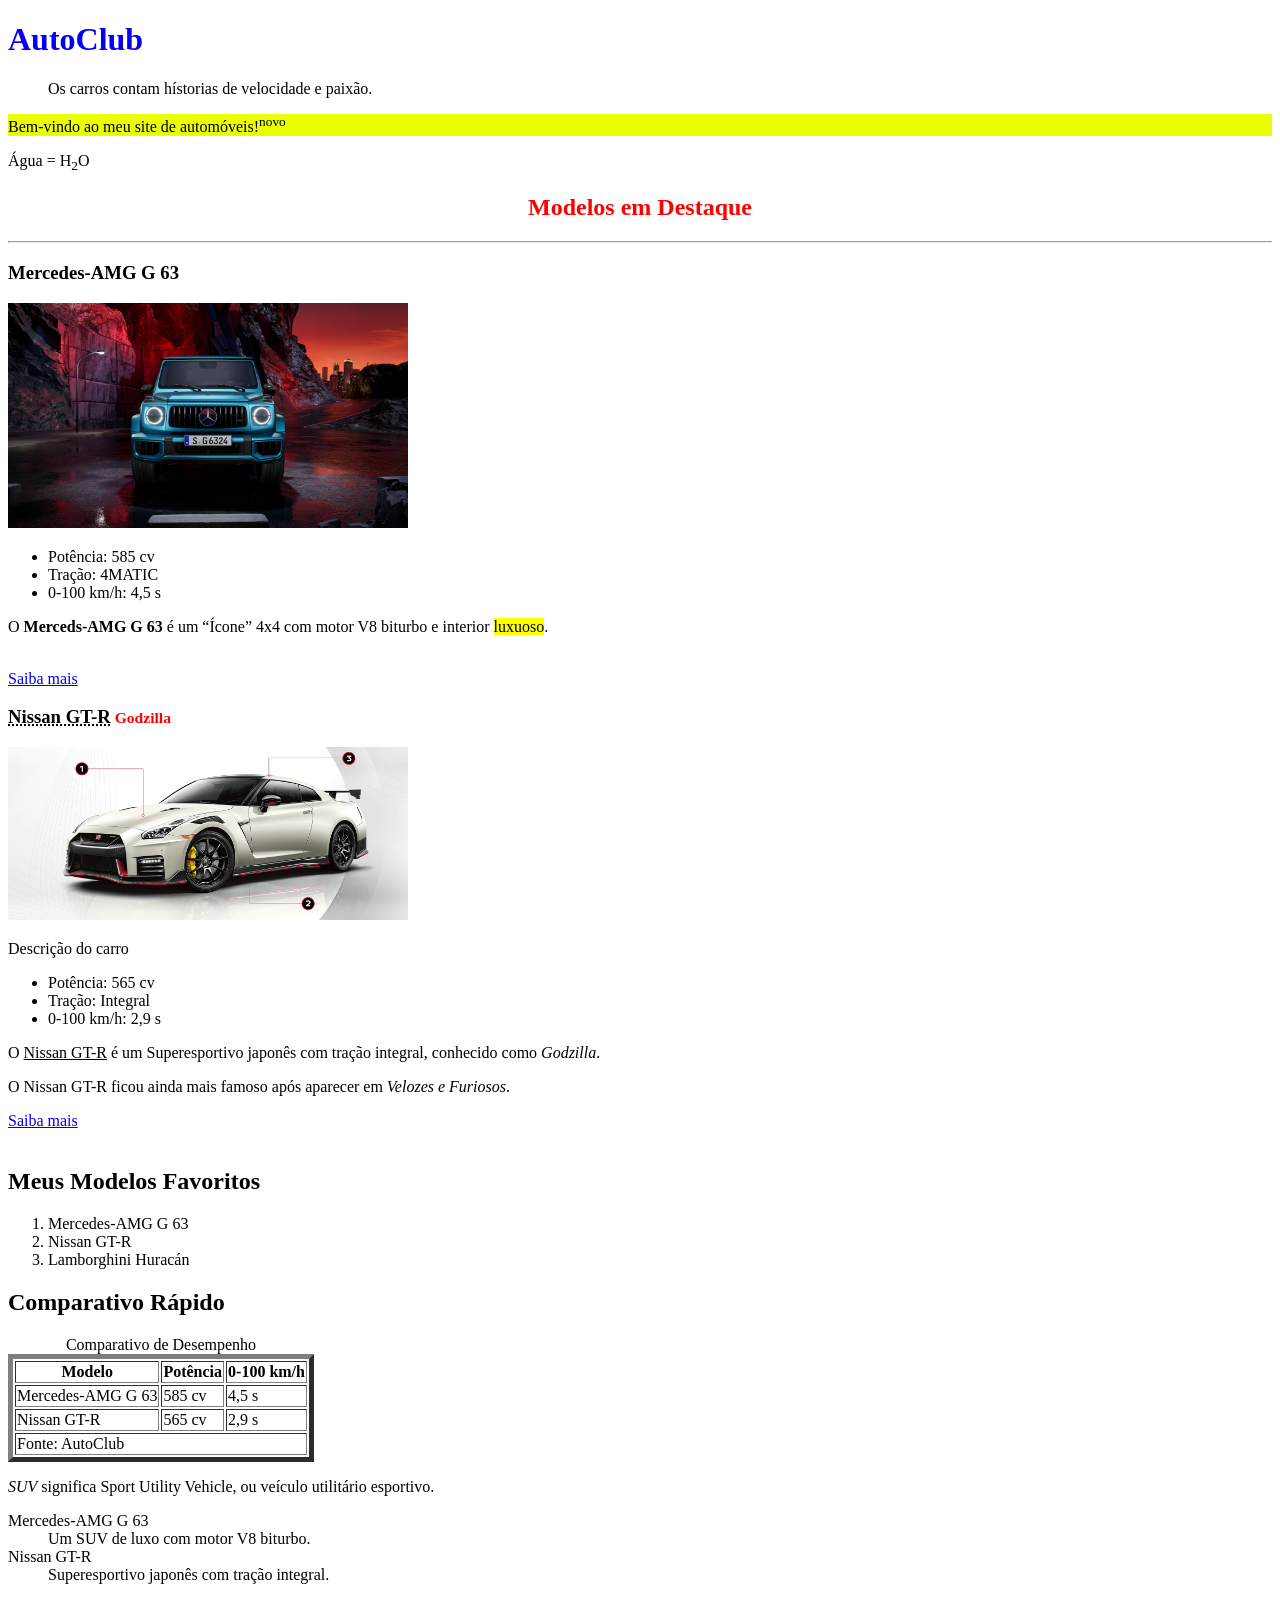
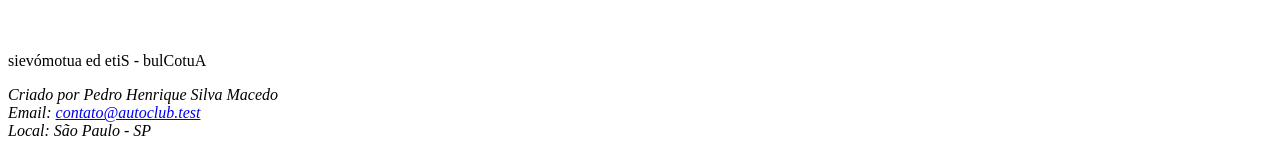
<file: PW1-Projetos/index.html>
<!DOCTYPE html>
<html lang="pt-br">

<head>
    <meta charset="UTF-8">
    <meta http-equiv="X-UA-Compatible" content="IE=edge">
    <meta name="viewport" content="width=device-width, initial-scale=1.0">
    <title>Autoclub - Página Inicial</title>
</head>

<body>
    <header>
        <h1 style="color: rgb(4, 0, 245);">AutoClub</h1>
        <!--o <h1> é o titulo principal-->
        <blockquote cite="https://www2.mercedes-benz.com.br/">Os carros contam hístorias de velocidade e paixão.
        </blockquote>

        <p title="descrição do site" style="background-color: rgb(234, 255, 0);">Bem-vindo ao meu site de
            automóveis!<sup>novo</sup> </p>
    </header>
    <P>Água = H<sub>2</sub>O</P>

    <main>
        <h2 style="text-align: center; color: red;">Modelos em Destaque</h2>
        <hr>

        <div>
            <h3>Mercedes-AMG G 63</h3>
            <!--cada <h3> é um modelo de carro-->
            <img src="img/g63.jpg" alt="Mercedes-AMG G 63" width="400">
            <ul>
                <li>Potência: 585 cv</li>
                <li>Tração: 4MATIC</li>
                <li>0-100 km/h: 4,5 s</li>
            </ul>
        </div>

        <p>O <strong>Merceds-AMG G 63</strong> é um <Q>Ícone</Q> 4x4 com motor V8 biturbo e interior
            <mark>luxuoso</mark>.
        </p>
        <br>
        <!--cada <p> é um descrição-->
        <a href="https://www2.mercedes-benz.com.br/">Saiba mais</a>

        <div>
            <h3><abbr title="Gran Turismo Racer">Nissan GT-R</abbr><small><span style="color: red;"> Godzilla</small>
            </h3>
            <img src="img/gtr.jpg" alt="Nissan GT" width="400">
            <p>Descrição do carro</p>
            <ul>
                <li>Potência: 565 cv</li>
                <li>Tração: Integral</li>
                <li>0-100 km/h: 2,9 s</li>
            </ul>
        </div>
    </main>
    <p>O <u>Nissan GT-R</u> é um Superesportivo japonês com tração integral, conhecido como <em>Godzilla</em>.</p>
    <p>O Nissan GT-R ficou ainda mais famoso após aparecer em <cite>Velozes e Furiosos</cite>.</p>
    <a href="https://www.nissan.com.br/">Saiba mais</a>
    <br><br>

    <h2>Meus Modelos Favoritos</h2>
    <ol>
        <li>Mercedes-AMG G 63</li>
        <li>Nissan GT-R</li>
        <li>Lamborghini Huracán</li>
    </ol>
    <section>
        <h2>Comparativo Rápido</h2>
        <table border="5">
            <caption>Comparativo de Desempenho</caption>
            <thead>
                <tr>
                    <th>Modelo</th>
                    <th>Potência</th>
                    <th>0-100 km/h</th>
                </tr>
            </thead>
            <tbody>
                <tr>
                    <td>Mercedes-AMG G 63</td>
                    <td>585 cv</td>
                    <td>4,5 s</td>
                </tr>
                <tr>
                    <td>Nissan GT-R</td>
                    <td>565 cv</td>
                    <td>2,9 s</td>
                </tr>
            </tbody>
            <tfoot>
                <tr>
                    <td colspan="3">Fonte: AutoClub</td>
                </tr>
            </tfoot>
        </table>
    </section>


    <p><dfn>SUV</dfn> significa Sport Utility Vehicle, ou veículo utilitário esportivo.</p>
    <dl>
        <dt>Mercedes-AMG G 63</dt>
        <dd>Um SUV de luxo com motor V8 biturbo.</dd>

        <dt>Nissan GT-R</dt>
        <dd>Superesportivo japonês com tração integral.</dd><br>
    </dl><br>
    <p><bdo dir="rtl">AutoClub - Site de automóveis</bdo></p>

    <footer>
        <address>
            Criado por Pedro Henrique Silva Macedo<br>
            Email: <a href="https://github.com/Pedro-DevBr/PW1-Projetos">contato@autoclub.test</a><br>
            Local: São Paulo - SP
        </address>
    </footer>
</body>

</html>
</file>
